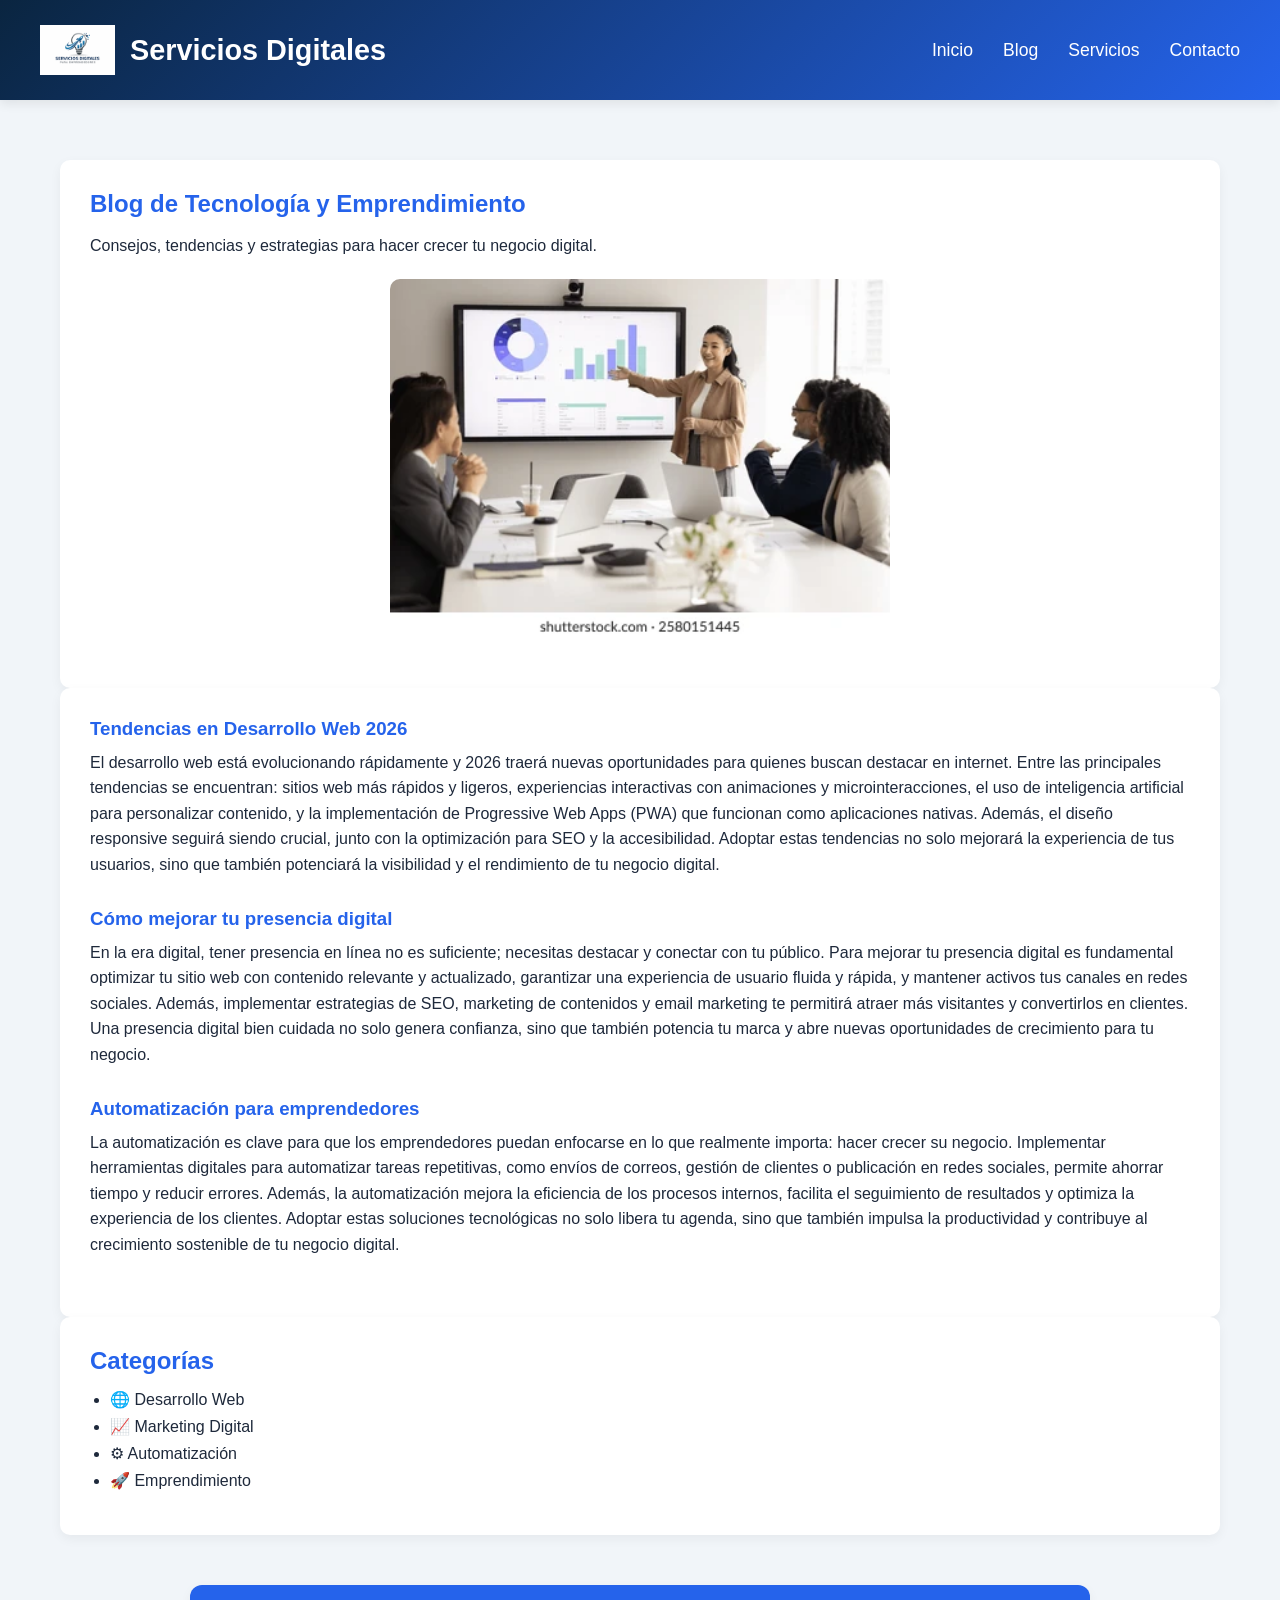
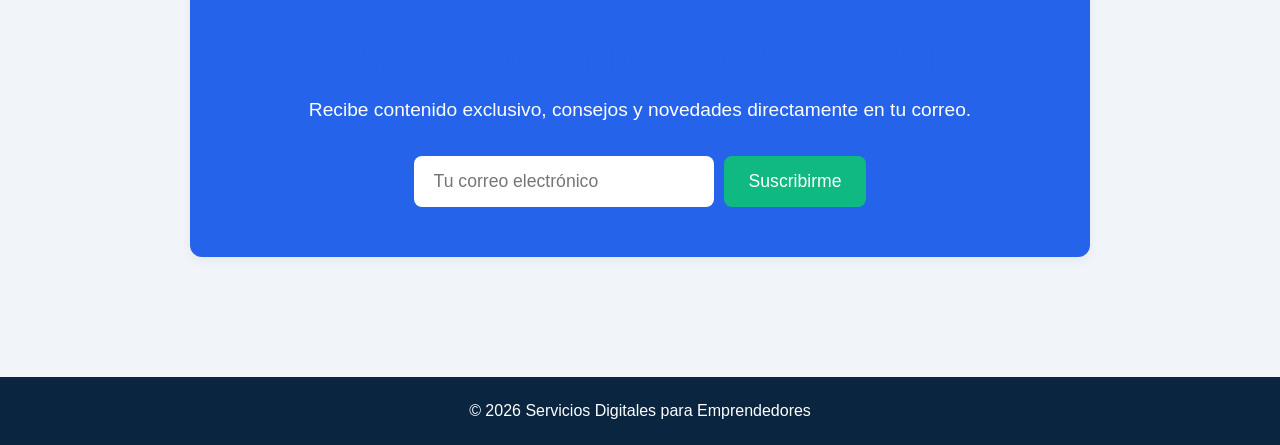
<file: blog.html>
<!DOCTYPE html>
<html lang="es">
<head>
    <meta charset="UTF-8">
    <title>Blog | Servicios Digitales</title>
    <meta name="viewport" content="width=device-width, initial-scale=1.0">
    <link rel="stylesheet" href="styles.css">
</head>

<body>

<header class="main-header">
    <div class="logo-container">
        <img src="logo.png" class="logo" alt="Logo Servicios Digitales">
        <h1 class="site-name">Servicios Digitales</h1>
    </div>

    <nav class="main-nav">
        <ul>
            <li><a href="index.html">Inicio</a></li>
            <li><a href="blog.html">Blog</a></li>
            <li><a href="servicios.html">Servicios</a></li>
            <li><a href="contacto.html">Contacto</a></li>
        </ul>
    </nav>
</header>

<main class="main-content">

    <!-- ENCABEZADO DEL BLOG -->
    <section class="main-section">
        <h2>Blog de Tecnología y Emprendimiento</h2>
        <p>Consejos, tendencias y estrategias para hacer crecer tu negocio digital.</p>

        <img src="blog.webp" class="section-image" alt="Imagen principal del blog">
    </section>

    <!-- ARTÍCULOS -->
    <section class="main-section">

        <article class="blog-post">
 
    <h3>Tendencias en Desarrollo Web 2026</h3>
    <p>El desarrollo web está evolucionando rápidamente y 2026 traerá nuevas oportunidades para quienes buscan destacar en internet. Entre las principales tendencias se encuentran: sitios web más rápidos y ligeros, experiencias interactivas con animaciones y microinteracciones, el uso de inteligencia artificial para personalizar contenido, y la implementación de Progressive Web Apps (PWA) que funcionan como aplicaciones nativas. Además, el diseño responsive seguirá siendo crucial, junto con la optimización para SEO y la accesibilidad. Adoptar estas tendencias no solo mejorará la experiencia de tus usuarios, sino que también potenciará la visibilidad y el rendimiento de tu negocio digital.</p>
    
</article>


        <article class="blog-post">
    
    <h3>Cómo mejorar tu presencia digital</h3>
    <p>En la era digital, tener presencia en línea no es suficiente; necesitas destacar y conectar con tu público. Para mejorar tu presencia digital es fundamental optimizar tu sitio web con contenido relevante y actualizado, garantizar una experiencia de usuario fluida y rápida, y mantener activos tus canales en redes sociales. Además, implementar estrategias de SEO, marketing de contenidos y email marketing te permitirá atraer más visitantes y convertirlos en clientes. Una presencia digital bien cuidada no solo genera confianza, sino que también potencia tu marca y abre nuevas oportunidades de crecimiento para tu negocio.</p>
 
</article>


       <article class="blog-post">
   
    <h3>Automatización para emprendedores</h3>
    <p>La automatización es clave para que los emprendedores puedan enfocarse en lo que realmente importa: hacer crecer su negocio. Implementar herramientas digitales para automatizar tareas repetitivas, como envíos de correos, gestión de clientes o publicación en redes sociales, permite ahorrar tiempo y reducir errores. Además, la automatización mejora la eficiencia de los procesos internos, facilita el seguimiento de resultados y optimiza la experiencia de los clientes. Adoptar estas soluciones tecnológicas no solo libera tu agenda, sino que también impulsa la productividad y contribuye al crecimiento sostenible de tu negocio digital.</p>
  
</article>


    </section>

    <!-- CATEGORÍAS -->
    <section class="main-section">
        <h2>Categorías</h2>
        <ul>
            <li>🌐 Desarrollo Web</li>
            <li>📈 Marketing Digital</li>
            <li>⚙ Automatización</li>
            <li>🚀 Emprendimiento</li>
        </ul>
    </section>

    <!-- NEWSLETTER -->
    <section class="main-section newsletter-section">
    <h2>Suscríbete a nuestro Newsletter</h2>
    <p>Recibe contenido exclusivo, consejos y novedades directamente en tu correo.</p>

    <form class="newsletter-form">
        <input type="email" placeholder="Tu correo electrónico" required>
        <button type="submit">Suscribirme</button>
    </form>
</section>

</main>

<footer class="main-footer">
    <p>&copy; 2026 Servicios Digitales para Emprendedores</p>
</footer>

</body>
</html>
</file>
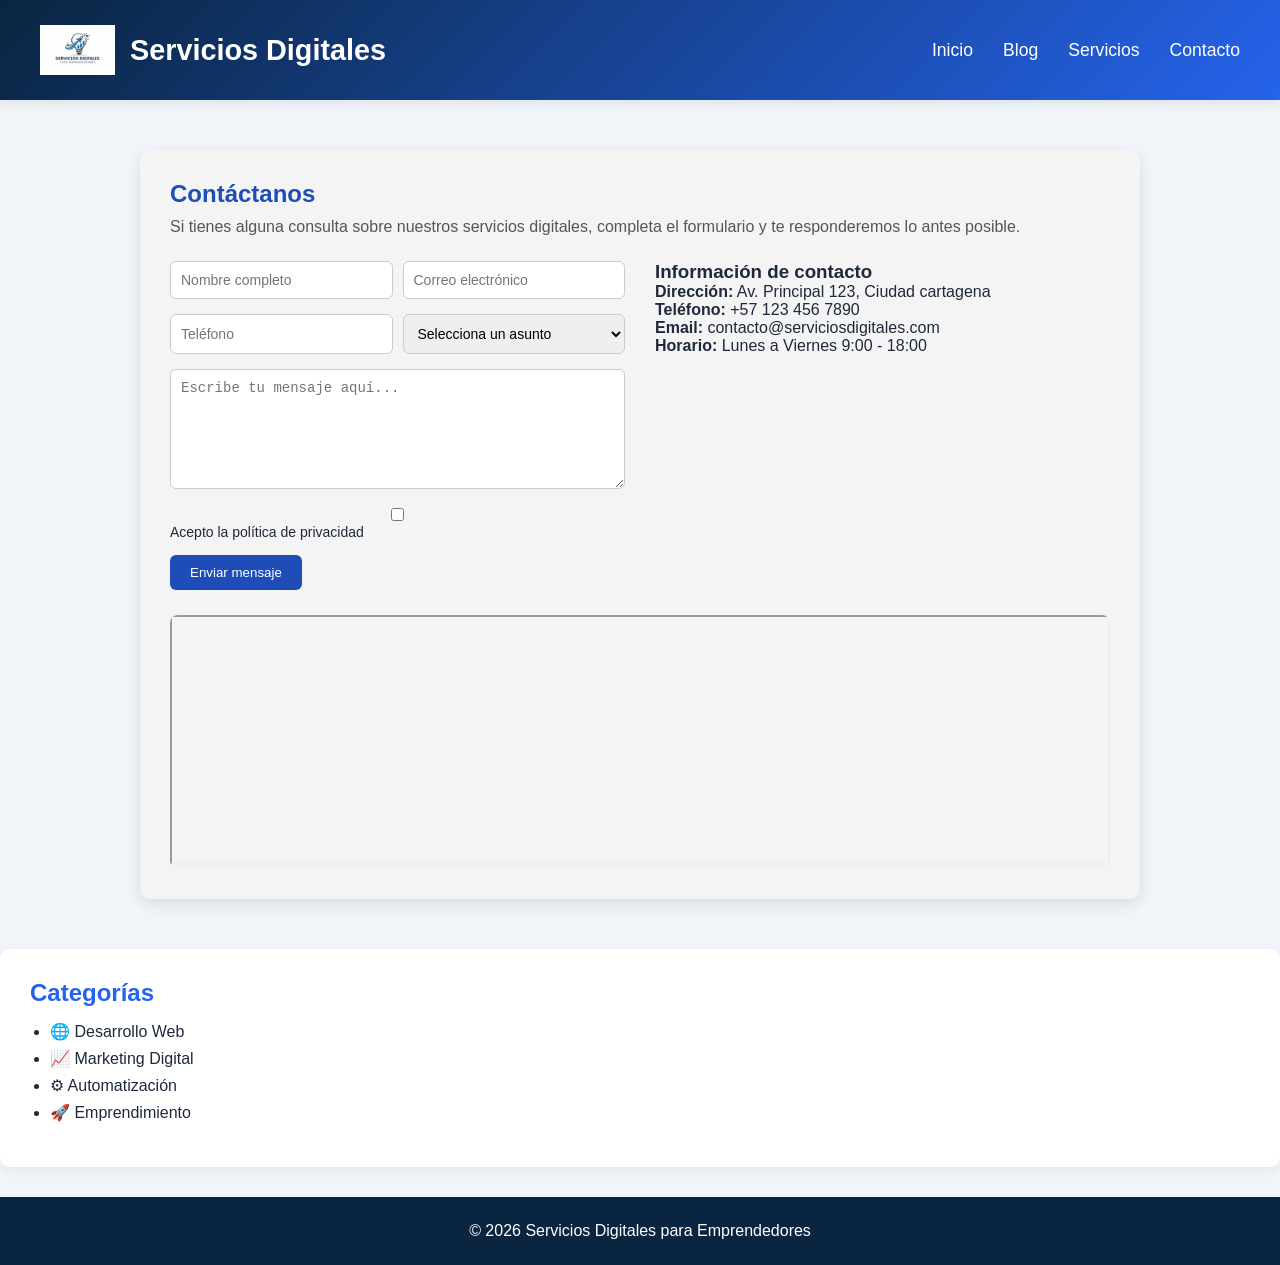
<file: contacto.html>
<!DOCTYPE html>
<html lang="es">
<head>
    <meta charset="UTF-8">
    <title>contacto | contactos Digitales</title>
    <meta name="viewport" content="width=device-width, initial-scale=1.0">
    <link rel="stylesheet" href="styles.css">
</head>

<body>

<header class="main-header">
    <div class="logo-container">
        <img src="logo.png" class="logo" alt="Logo Servicios Digitales">
        <h1 class="site-name">Servicios Digitales</h1>
    </div>

    <nav class="main-nav">
        <ul>
            <li><a href="index.html">Inicio</a></li>
            <li><a href="blog.html">Blog</a></li>
            <li><a href="servicios.html">Servicios</a></li>
            <li><a href="contacto.html">Contacto</a></li>
        </ul>
    </nav>
</header>

<section class="contacto">
  <div class="contacto-card">

    <h2>Contáctanos</h2>
    <p class="descripcion">
      Si tienes alguna consulta sobre nuestros servicios digitales, completa el formulario y te responderemos lo antes posible.
    </p>

    <div class="contacto-contenido">

      <!-- FORMULARIO -->
      <form class="formulario-contacto">
        
        <div class="fila">
          <input type="text" placeholder="Nombre completo" required>
          <input type="email" placeholder="Correo electrónico" required>
        </div>

        <div class="fila">
          <input type="tel" placeholder="Teléfono">
          <select required title="Selecciona un asunto">
            <option value="">Selecciona un asunto</option>
            <option>Información general</option>
            <option>Soporte técnico</option>
            <option>Presupuesto</option>
          </select>
        </div>

        <textarea placeholder="Escribe tu mensaje aquí..." required></textarea>

        <div class="checkbox">
          <input type="checkbox" required title="Acepto la política de privacidad">
          <label>Acepto la política de privacidad</label>
        </div>

        <button type="submit">Enviar mensaje</button>

      </form>

      <!-- INFORMACIÓN -->
      <div class="info-contacto">
        <h3>Información de contacto</h3>
        <p><strong>Dirección:</strong> Av. Principal 123, Ciudad cartagena</p>
        <p><strong>Teléfono:</strong> +57 123 456 7890</p>
        <p><strong>Email:</strong> contacto@serviciosdigitales.com</p>
        <p><strong>Horario:</strong> Lunes a Viernes 9:00 - 18:00</p>
      </div>

    </div>

    <!-- MAPA -->
    <div class="mapa">
      <iframe 
        src="https://www.google.com/maps?q=Ciudad&output=embed"
        width="100%" 
        height="250" 
        class="mapa-iframe"
        title="Mapa de ubicación"
        loading="lazy">
      </iframe>
    </div>

  </div>
</section>
    <section class="main-section">
        <h2>Categorías</h2>
        <ul>
            <li>🌐 Desarrollo Web</li>
            <li>📈 Marketing Digital</li>
            <li>⚙ Automatización</li>
            <li>🚀 Emprendimiento</li>
        </ul>
    </section>

</main>

<footer class="main-footer">
    <p>&copy; 2026 Servicios Digitales para Emprendedores</p>
</footer>

</body>
</html>
</file>
<file: styles.css>
﻿* {
    box-sizing: border-box;
    margin: 0;
    padding: 0;
}

body {
    font-family: 'Poppins', sans-serif;
    background-color: #F1F5F9;
    color: #1E293B;
}

/* HEADER */
.main-header {
    height: 100px;
    display: flex;
    justify-content: space-between;
    align-items: center;
    padding: 0 40px;
    position: relative;
    box-shadow: 0 4px 10px rgba(0, 0, 0, 0.08);
}

.main-header::before {
    content: '';
    position: absolute;
    top: 0;
    left: 0;
    width: 100%;
    height: 100%;
    background: linear-gradient(135deg, #0A2540, #2563EB);
    z-index: -1;
}

.logo-container {
    display: flex;
    align-items: center;
    color: #fff;
}

.logo {
    height: 50px;
    margin-right: 15px;
}

.site-name {
    font-size: 1.8rem;
    font-weight: 600;
    color: #ffffff;
}

.main-nav ul {
    list-style: none;
    display: flex;
}

.main-nav li {
    margin-left: 30px;
}

.main-nav a {
    text-decoration: none;
    color: #ffffff;
    font-size: 1.1rem;
    transition: color 0.3s ease;
}

.main-nav a:hover {
    color: #10B981;
}

/* CONTENIDO */
.main-content {
    padding: 40px 20px;
    max-width: 1200px;
    margin: 20px auto;
}

.content-container {
    display: flex;
    gap: 30px;
    flex-wrap: wrap;
}

.main-section {
    flex: 2;
    background-color: #ffffff;
    padding: 30px;
    border-radius: 10px;
    box-shadow: 0 4px 12px rgba(0, 0, 0, 0.05);
}

.section-image {
    width: 85%;
    max-width: 500px;
    height: auto;
    border-radius: 10px;
    margin: 20px auto;
    display: block;
}


.main-section h2,
.main-aside h3 {
    color: #2563EB;
    margin-bottom: 15px;
}

.main-section p {
    line-height: 1.6;
}

/* ASIDE */
.main-aside {
    flex: 1;
    background-color: #ffffff;
    padding: 30px;
    border-radius: 10px;
    box-shadow: 0 4px 12px rgba(0, 0, 0, 0.05);
}

.aside-links,
.social-icons {
    list-style: none;
    margin-bottom: 20px;
}

.aside-links li {
    margin-bottom: 10px;
}

.aside-links a {
    text-decoration: none;
    color: #2563EB;
    transition: color 0.3s ease;
}

.aside-links a:hover {
    color: #10B981;
}

/* REDES SOCIALES */
.social-icons {
    display: flex;
    gap: 20px;
}

.social-icons a {
    color: #fff;
    font-size: 22px;
    width: 40px;
    height: 40px;
    display: flex;
    justify-content: center;
    align-items: center;
    border-radius: 50%;
    transition: transform 0.3s ease, opacity 0.3s ease;
}

.fa-twitter { background-color: #2563EB; }
.fa-facebook { background-color: #0A2540; }
.fa-instagram { background-color: #10B981; }

.social-icons a:hover {
    transform: scale(1.1);
    opacity: 0.9;
}

/* FOOTER */
.main-footer {
    background-color: #0A2540;
    color: #ffffff;
    text-align: center;
    padding: 25px;
    margin-top: 30px;
}

.main-footer a {
    color: #10B981;
    text-decoration: none;
    margin: 0 10px;
    transition: color 0.3s ease;
}

.main-footer a:hover {
    color: #ffffff;
}

/* RESPONSIVE */
@media (max-width: 768px) {
    .main-header {
        flex-direction: column;
        height: auto;
        padding: 20px;
        text-align: center;
    }

    .main-nav ul {
        flex-direction: column;
        margin-top: 15px;
    }

    .main-nav li {
        margin: 10px 0;
    }

    .content-container {
        flex-direction: column;
    }
}

.main-section ul {
    margin: 15px 0;
    padding-left: 20px;
}

.main-section li {
    margin-bottom: 8px;
}

.cta-button {
    display: inline-block;
    margin-top: 20px;
    padding: 12px 25px;
    background-color: #2563EB;
    color: white;
    text-decoration: none;
    border-radius: 6px;
    font-weight: 600;
    transition: background 0.3s ease, transform 0.2s ease;
}

.cta-button:hover {
    background-color: #10B981;
    transform: translateY(-2px);
}

.blog-post {
    margin-bottom: 30px;
}

.blog-post img {
    width: 100%;
    max-width: 600px;
    border-radius: 8px;
    margin: 15px 0;
}

.blog-post h3 {
    margin-bottom: 10px;
    color: #2563EB;
}

.read-more {
    display: inline-block;
    margin-top: 10px;
    text-decoration: none;
    color: white;
    background-color: #2563EB;
    padding: 8px 15px;
    border-radius: 5px;
    transition: background 0.3s ease;
}

.read-more:hover {
    background-color: #10B981;
}
.blog-post {
    margin-bottom: 30px;
}

.blog-post img {
    width: 100%;
    max-width: 600px;
    border-radius: 8px;
    margin: 15px 0;
}

.blog-post h3 {
    margin-bottom: 10px;
    color: #2563EB;
}

.read-more {
    display: inline-block;
    margin-top: 10px;
    text-decoration: none;
    color: white;
    background-color: #2563EB;
    padding: 8px 15px;
    border-radius: 5px;
    transition: background 0.3s ease;
}

.read-more:hover {
    background-color: #10B981;
}
.services-section {
    text-align: center;
    margin: 50px 20px;
}

.services-section h2 {
    color: #2563EB;
    margin-bottom: 15px;
}

.services-section p {
    margin-bottom: 40px;
    color: #333;
    font-size: 1.1rem;
}

.services-container {
    display: flex;
    flex-wrap: wrap;
    justify-content: center;
    gap: 30px;
}

.service-card {
    background-color: #fff;
    padding: 25px;
    border-radius: 10px;
    box-shadow: 0 4px 12px rgba(0,0,0,0.1);
    max-width: 300px;
    transition: transform 0.3s ease, box-shadow 0.3s ease;
}

.service-card img {
    width: 100%;
    height: auto;
    border-radius: 8px;
    margin-bottom: 20px;
}

.service-card h3 {
    color: #2563EB;
    margin-bottom: 10px;
}

.service-card p {
    color: #555;
    font-size: 0.95rem;
}

.service-card:hover {
    transform: translateY(-5px);
    box-shadow: 0 8px 20px rgba(0,0,0,0.15);
}

/* RESPONSIVE */
@media (max-width: 1024px) {
    .service-card {
        max-width: 45%;
    }
}

@media (max-width: 768px) {
    .service-card {
        max-width: 90%;
    }
}
.newsletter-section {
    background-color: #2563EB; /* Fondo azul llamativo */
    color: #fff;
    text-align: center;
    padding: 50px 20px;
    border-radius: 12px;
    margin: 50px auto;
    max-width: 900px;
}

.newsletter-section h2 {
    font-size: 2.5rem;
    margin-bottom: 15px;
}

.newsletter-section p {
    font-size: 1.2rem;
    margin-bottom: 30px;
}

.newsletter-form {
    display: flex;
    justify-content: center;
    flex-wrap: wrap;
    gap: 10px;
}

.newsletter-form input[type="email"] {
    padding: 15px 20px;
    font-size: 1.1rem;
    border: none;
    border-radius: 8px;
    width: 300px;
    max-width: 80%;
}

.newsletter-form button {
    padding: 15px 25px;
    font-size: 1.1rem;
    border: none;
    border-radius: 8px;
    background-color: #10B981; /* Verde llamativo */
    color: #fff;
    cursor: pointer;
    transition: background 0.3s ease, transform 0.3s ease;
}

.newsletter-form button:hover {
    background-color: #0f9e70;
    transform: scale(1.05);
}

/* RESPONSIVE */
@media (max-width: 480px) {
    .newsletter-form {
        flex-direction: column;
        align-items: center;
    }

    .newsletter-form input[type="email"],
    .newsletter-form button {
        width: 90%;
    }
}
.contacto {
  display: flex;
  justify-content: center;
  padding: 50px 20px;
}

.contacto-card {
  background: #f4f4f4;
  padding: 30px;
  border-radius: 10px;
  width: 90%;
  max-width: 1000px;
  box-shadow: 0 5px 15px rgba(0,0,0,0.1);
}

.contacto-card h2 {
  color: #1e4db7;
  margin-bottom: 10px;
}

.descripcion {
  margin-bottom: 25px;
  color: #555;
}

.contacto-contenido {
  display: flex;
  gap: 30px;
  flex-wrap: wrap;
}

.formulario-contacto {
  flex: 1;
  min-width: 300px;
}

.fila {
  display: flex;
  gap: 10px;
  margin-bottom: 15px;
}

.fila input,
.fila select {
  flex: 1;
}

input, select, textarea {
  width: 100%;
  padding: 10px;
  border-radius: 6px;
  border: 1px solid #ccc;
  font-size: 14px;
}
.contacto {
  display: flex;
  justify-content: center;
  padding: 50px 20px;
}

.contacto-card {
  background: #f4f4f4;
  padding: 30px;
  border-radius: 10px;
  width: 90%;
  max-width: 1000px;
  box-shadow: 0 5px 15px rgba(0,0,0,0.1);
}

.contacto-card h2 {
  color: #1e4db7;
  margin-bottom: 10px;
}

.descripcion {
  margin-bottom: 25px;
  color: #555;
}

.contacto-contenido {
  display: flex;
  gap: 30px;
  flex-wrap: wrap;
}

.formulario-contacto {
  flex: 1;
  min-width: 300px;
}

.fila {
  display: flex;
  gap: 10px;
  margin-bottom: 15px;
}

.fila input,
.fila select {
  flex: 1;
}

input, select, textarea {
  width: 100%;
  padding: 10px;
  border-radius: 6px;
  border: 1px solid #ccc;
  font-size: 14px;
}
.contacto {
  display: flex;
  justify-content: center;
  padding: 50px 20px;
}

.contacto-card {
  background: #f4f4f4;
  padding: 30px;
  border-radius: 10px;
  width: 90%;
  max-width: 1000px;
  box-shadow: 0 5px 15px rgba(0,0,0,0.1);
}

.contacto-card h2 {
  color: #1e4db7;
  margin-bottom: 10px;
}

.descripcion {
  margin-bottom: 25px;
  color: #555;
}

.contacto-contenido {
  display: flex;
  gap: 30px;
  flex-wrap: wrap;
}

.formulario-contacto {
  flex: 1;
  min-width: 300px;
}

.fila {
  display: flex;
  gap: 10px;
  margin-bottom: 15px;
}

.fila input,
.fila select {
  flex: 1;
}

input, select, textarea {
  width: 100%;
  padding: 10px;
  border-radius: 6px;
  border: 1px solid #ccc;
  font-size: 14px;
}
.contacto {
  display: flex;
  justify-content: center;
  padding: 50px 20px;
}

.contacto-card {
  background: #f4f4f4;
  padding: 30px;
  border-radius: 10px;
  width: 90%;
  max-width: 1000px;
  box-shadow: 0 5px 15px rgba(0,0,0,0.1);
}

.contacto-card h2 {
  color: #1e4db7;
  margin-bottom: 10px;
}

.descripcion {
  margin-bottom: 25px;
  color: #555;
}

.contacto-contenido {
  display: flex;
  gap: 30px;
  flex-wrap: wrap;
}

.formulario-contacto {
  flex: 1;
  min-width: 300px;
}

.fila {
  display: flex;
  gap: 10px;
  margin-bottom: 15px;
}

.fila input,
.fila select {
  flex: 1;
}

input, select, textarea {
  width: 100%;
  padding: 10px;
  border-radius: 6px;
  border: 1px solid #ccc;
  font-size: 14px;
}

textarea {
  min-height: 120px;
  margin-bottom: 15px;
}

.checkbox {
  margin-bottom: 15px;
  font-size: 14px;
}

button {
  background: #1e4db7;
  color: white;
  padding: 10px 20px;
  border: none;
  border-radius: 6px;
  cursor: pointer;
  transition: 0.3s;
}

button:hover {
  background: #163d91;
}

.info-contacto {
  flex: 1;
  min-width: 250px;
}

.mapa {
  margin-top: 25px;
  border-radius: 8px;
  overflow: hidden;
}
</file>
